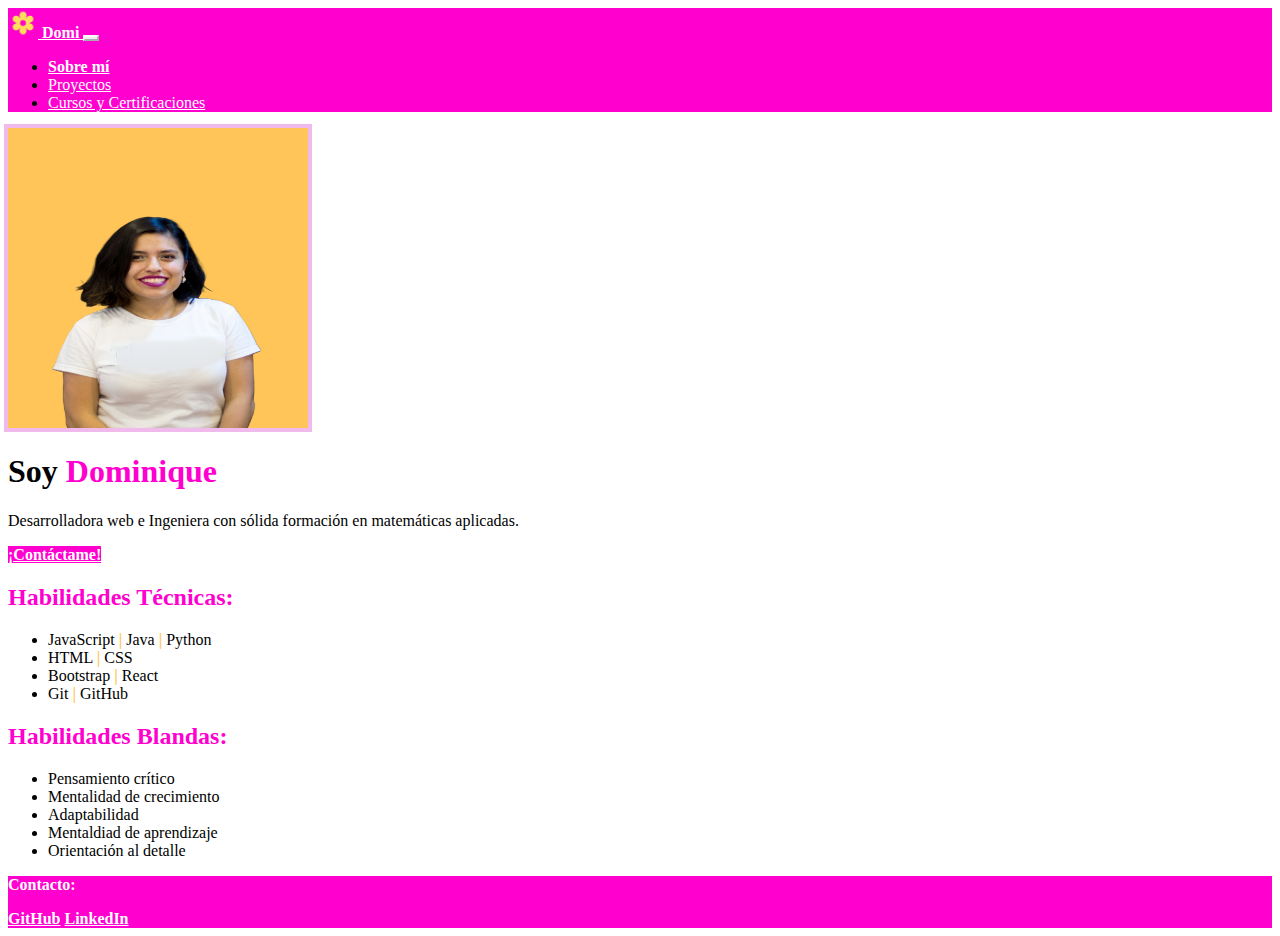
<file: index.html>
<!DOCTYPE html>
<html lang="en">
  <head>
    <meta charset="UTF-8" />
    <meta name="viewport" content="width=device-width, initial-scale=1.0" />
    <title>Sobre Mí</title>
    <link rel="icon" type="image/png" href="img/logo.png">
    <link
      href="https://cdn.jsdelivr.net/npm/bootstrap@5.3.8/dist/css/bootstrap.min.css"
      rel="stylesheet"
      integrity="sha384-sRIl4kxILFvY47J16cr9ZwB07vP4J8+LH7qKQnuqkuIAvNWLzeN8tE5YBujZqJLB"
      crossorigin="anonymous"
    />
    <link rel="stylesheet" href="styles.css" />
  </head>
  <body>
    <header>
      <nav class="navbar navbar-expand-md">
        <div class="container-fluid">
          <a id="texto-logo" class="navbar-brand" href="index.html">
            <img
              id="logo"
              src="img/logo.png"
              alt="Logo"
              class="d-inline-block align-text-top"
            />
            Domi
          </a>
          <button
            class="navbar-toggler"
            type="button"
            data-bs-toggle="collapse"
            data-bs-target="#navbarNav"
            aria-controls="navbarNav"
            aria-expanded="false"
            aria-label="Toggle navigation"
          >
            <span class="navbar-toggler-icon"></span>
          </button>
          <div class="collapse navbar-collapse" id="navbarNav">
            <ul class="navbar-nav">
              <li class="nav-item">
                <a class="nav-link active" aria-current="page" href="#"
                  >Sobre mí</a
                >
              </li>
              <li class="nav-item">
                <a class="nav-link" href="proyectos.html">Proyectos</a>
              </li>
              <li class="nav-item">
                <a class="nav-link" href="cursos.html">Cursos y Certificaciones</a>
              </li>
            </ul>
          </div>
        </div>
      </nav>
    </header>
    <main class="container-fluid">
      <div class="row my-2 align-items-center">
        <div class="contenedor-foto col-12 col-md-4 my-1 text-center">
          <img
            id="foto-perfil"
            src="img/prueba.png"
            class="img-fluid rounded-circle my-2"
            alt="Foto de perfil"
          />
        </div>
        <div class="contenedor-texto-principal col-12 col-md-8 text-center">
          <h1 class="display-4 my-3 fw-bold">
            Soy <span class="nombre">Dominique</span>
          </h1>
          <p class="lead">
            Desarrolladora web e Ingeniera con sólida formación en matemáticas
            aplicadas.
          </p>
          <a
            href="https://www.linkedin.com/in/dominique-rangel/"
            class="btn contacto"
            >¡Contáctame!</a
          >
        </div>
      </div>
      <div class="row my-3">
        <div class="col-4 text-end">
          <h2>Habilidades Técnicas:</h2>
        </div>
        <div class="col-8">
          <ul class="list-group list-group-flush text-center">
            <li class="list-group-item">JavaScript <span>|</span> Java <span>|</span> Python</li>
            <li class="list-group-item">HTML <span>|</span> CSS</li>
            <li class="list-group-item">Bootstrap <span>|</span> React</li>
            <li class="list-group-item">Git <span>|</span> GitHub</li>
          </ul>
        </div>
      </div>
      <div class="row">
        <div class="col-4 text-end">
          <h2>Habilidades Blandas:</h2>
        </div>
        <div class="col-8">
          <ul class="list-group list-group-flush text-center">
            <li class="list-group-item">Pensamiento crítico</li>
            <li class="list-group-item">Mentalidad de crecimiento</li>
            <li class="list-group-item">Adaptabilidad</li>
            <li class="list-group-item">Mentaldiad de aprendizaje</li>
            <li class="list-group-item">Orientación al detalle</li>
          </ul>
        </div>
      </div>
    </main>
    <footer class="text-center">
        <p class="mb-0">Contacto:</p>
        <a class="btn my-1" href="https://github.com/domieprangel">GitHub</a>
        <a class="btn my-1" href="https://www.linkedin.com/in/dominique-rangel/">LinkedIn</a>        
    </footer>
    <script
      src="https://cdn.jsdelivr.net/npm/bootstrap@5.3.8/dist/js/bootstrap.bundle.min.js"
      integrity="sha384-FKyoEForCGlyvwx9Hj09JcYn3nv7wiPVlz7YYwJrWVcXK/BmnVDxM+D2scQbITxI"
      crossorigin="anonymous"
    ></script>
  </body>
</html>
</file>
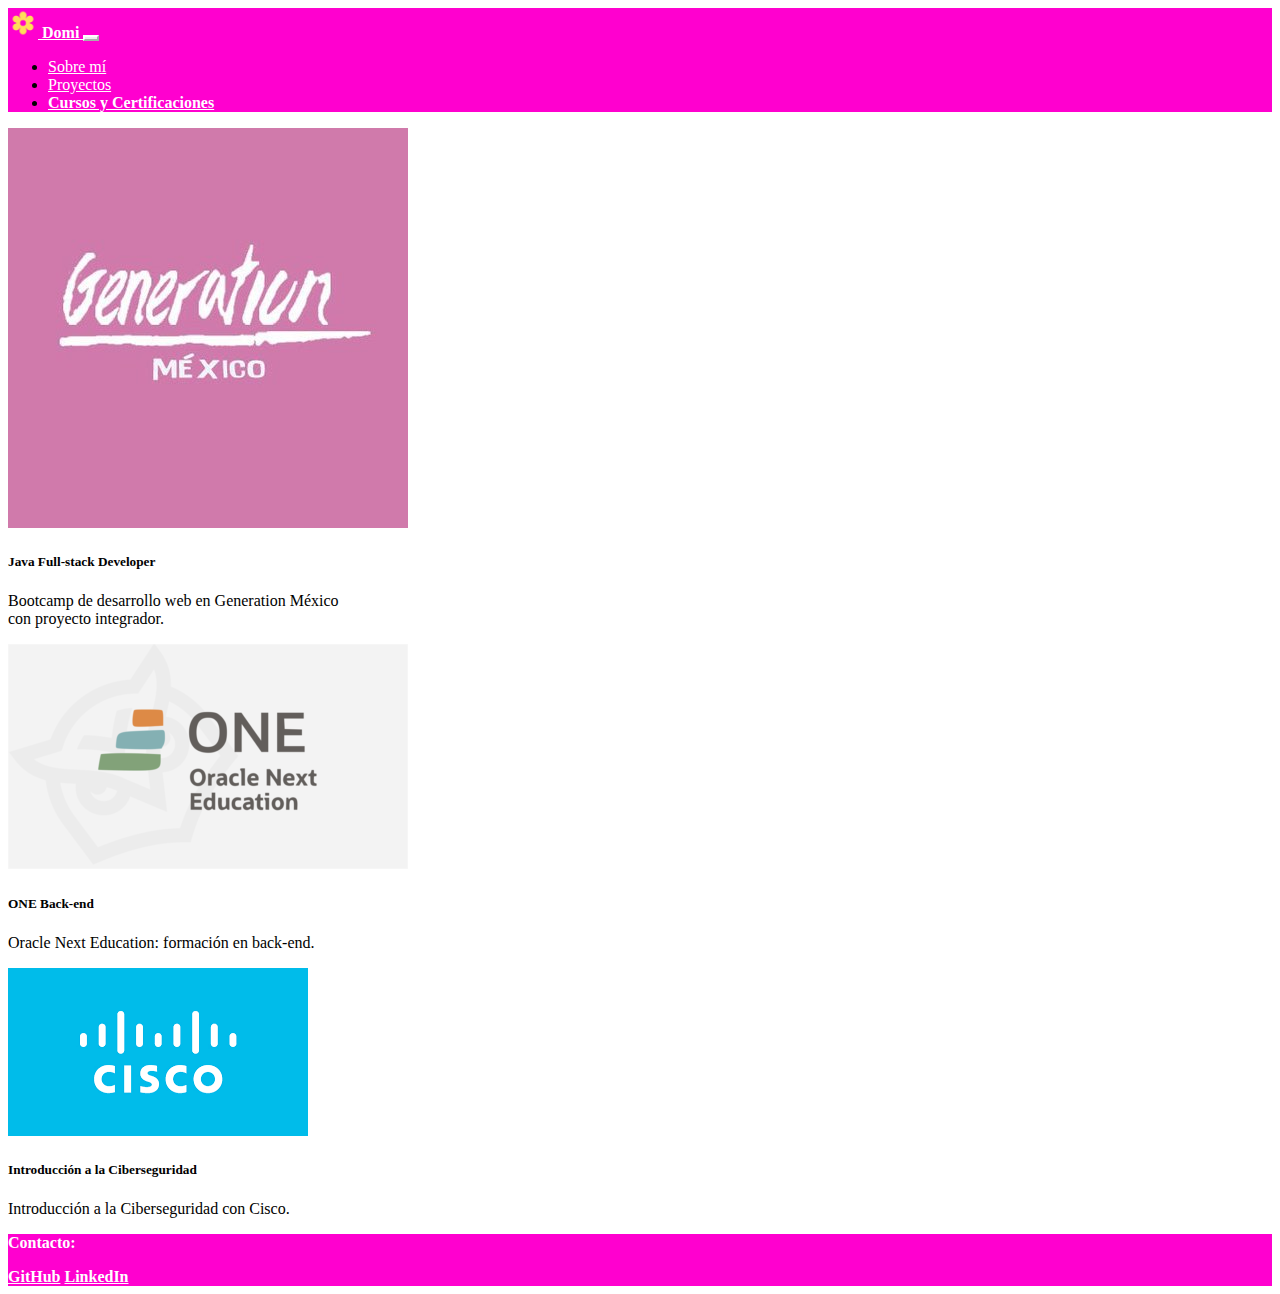
<file: cursos.html>
<!DOCTYPE html>
<html lang="en">
  <head>
    <meta charset="UTF-8" />
    <meta name="viewport" content="width=device-width, initial-scale=1.0" />
    <link rel="icon" type="image/png" href="img/logo.png">
    <title>Sobre Mí</title>
    <link
      href="https://cdn.jsdelivr.net/npm/bootstrap@5.3.8/dist/css/bootstrap.min.css"
      rel="stylesheet"
      integrity="sha384-sRIl4kxILFvY47J16cr9ZwB07vP4J8+LH7qKQnuqkuIAvNWLzeN8tE5YBujZqJLB"
      crossorigin="anonymous"
    />
    <link rel="stylesheet" href="styles.css" />
  </head>
  <body>
    <header>
      <nav class="navbar navbar-expand-md">
        <div class="container-fluid">
          <a id="texto-logo" class="navbar-brand" href="index.html">
            <img
              id="logo"
              src="img/logo.png"
              alt="Logo"
              class="d-inline-block align-text-top"
            />
            Domi
          </a>
          <button
            class="navbar-toggler"
            type="button"
            data-bs-toggle="collapse"
            data-bs-target="#navbarNav"
            aria-controls="navbarNav"
            aria-expanded="false"
            aria-label="Toggle navigation"
          >
            <span class="navbar-toggler-icon"></span>
          </button>
          <div class="collapse navbar-collapse" id="navbarNav">
            <ul class="navbar-nav">
              <li class="nav-item">
                <a class="nav-link" href="index.html">Sobre mí</a>
              </li>
              <li class="nav-item">
                <a class="nav-link" href="proyectos.html">Proyectos</a>
              </li>
              <li class="nav-item">
                <a class="nav-link active" aria-current="page" href="#"
                  >Cursos y Certificaciones</a
                >
              </li>
            </ul>
          </div>
        </div>
      </nav>
    </header>
    <main class="container">
      <div class="row align-items-start my-3">
        <div class="col-12 col-md-6 my-1 d-flex justify-content-center">
          <div class="card">
            <img
              src="img/logo-generation.jpg"
              class="card-img-top"
              alt="Logo Generation Mx"
            />
            <div class="card-body">
              <h5 class="card-title">Java Full-stack Developer</h5>
              <p class="card-text">
                Bootcamp de desarrollo web en Generation México con proyecto
                integrador.
              </p>
            </div>
          </div>
        </div>
        <div class="col-12 col-md-6 my-1">
          <div class="row">
            <div class="col-12 my-1 d-flex justify-content-center">
              <div class="card">
                <img
                  src="img/logo-one.png"
                  class="card-img-top"
                  alt="Logo Oracle Next Education"
                />
                <div class="card-body">
                  <h5 class="card-title">ONE Back-end</h5>
                  <p class="card-text">
                    Oracle Next Education: formación en back-end.
                  </p>
                </div>
              </div>
            </div>
            <div class="col-12 my-1 d-flex justify-content-center">
              <div class="card">
                <img
                  src="img/logo-cisco.png"
                  class="card-img-top"
                  alt="Logo Cisco"
                />
                <div class="card-body">
                  <h5 class="card-title">Introducción a la Ciberseguridad</h5>
                  <p class="card-text">
                    Introducción a la Ciberseguridad con Cisco.
                  </p>
                </div>
              </div>
            </div>
          </div>
        </div>
      </div>
    </main>
    <footer class="text-center">
        <p class="mb-0">Contacto:</p>
        <a class="btn my-1" href="https://github.com/domieprangel">GitHub</a>
        <a class="btn my-1" href="https://www.linkedin.com/in/dominique-rangel/">LinkedIn</a>        
    </footer>
    <script
      src="https://cdn.jsdelivr.net/npm/bootstrap@5.3.8/dist/js/bootstrap.bundle.min.js"
      integrity="sha384-FKyoEForCGlyvwx9Hj09JcYn3nv7wiPVlz7YYwJrWVcXK/BmnVDxM+D2scQbITxI"
      crossorigin="anonymous"
    ></script>
  </body>
</html>
</file>
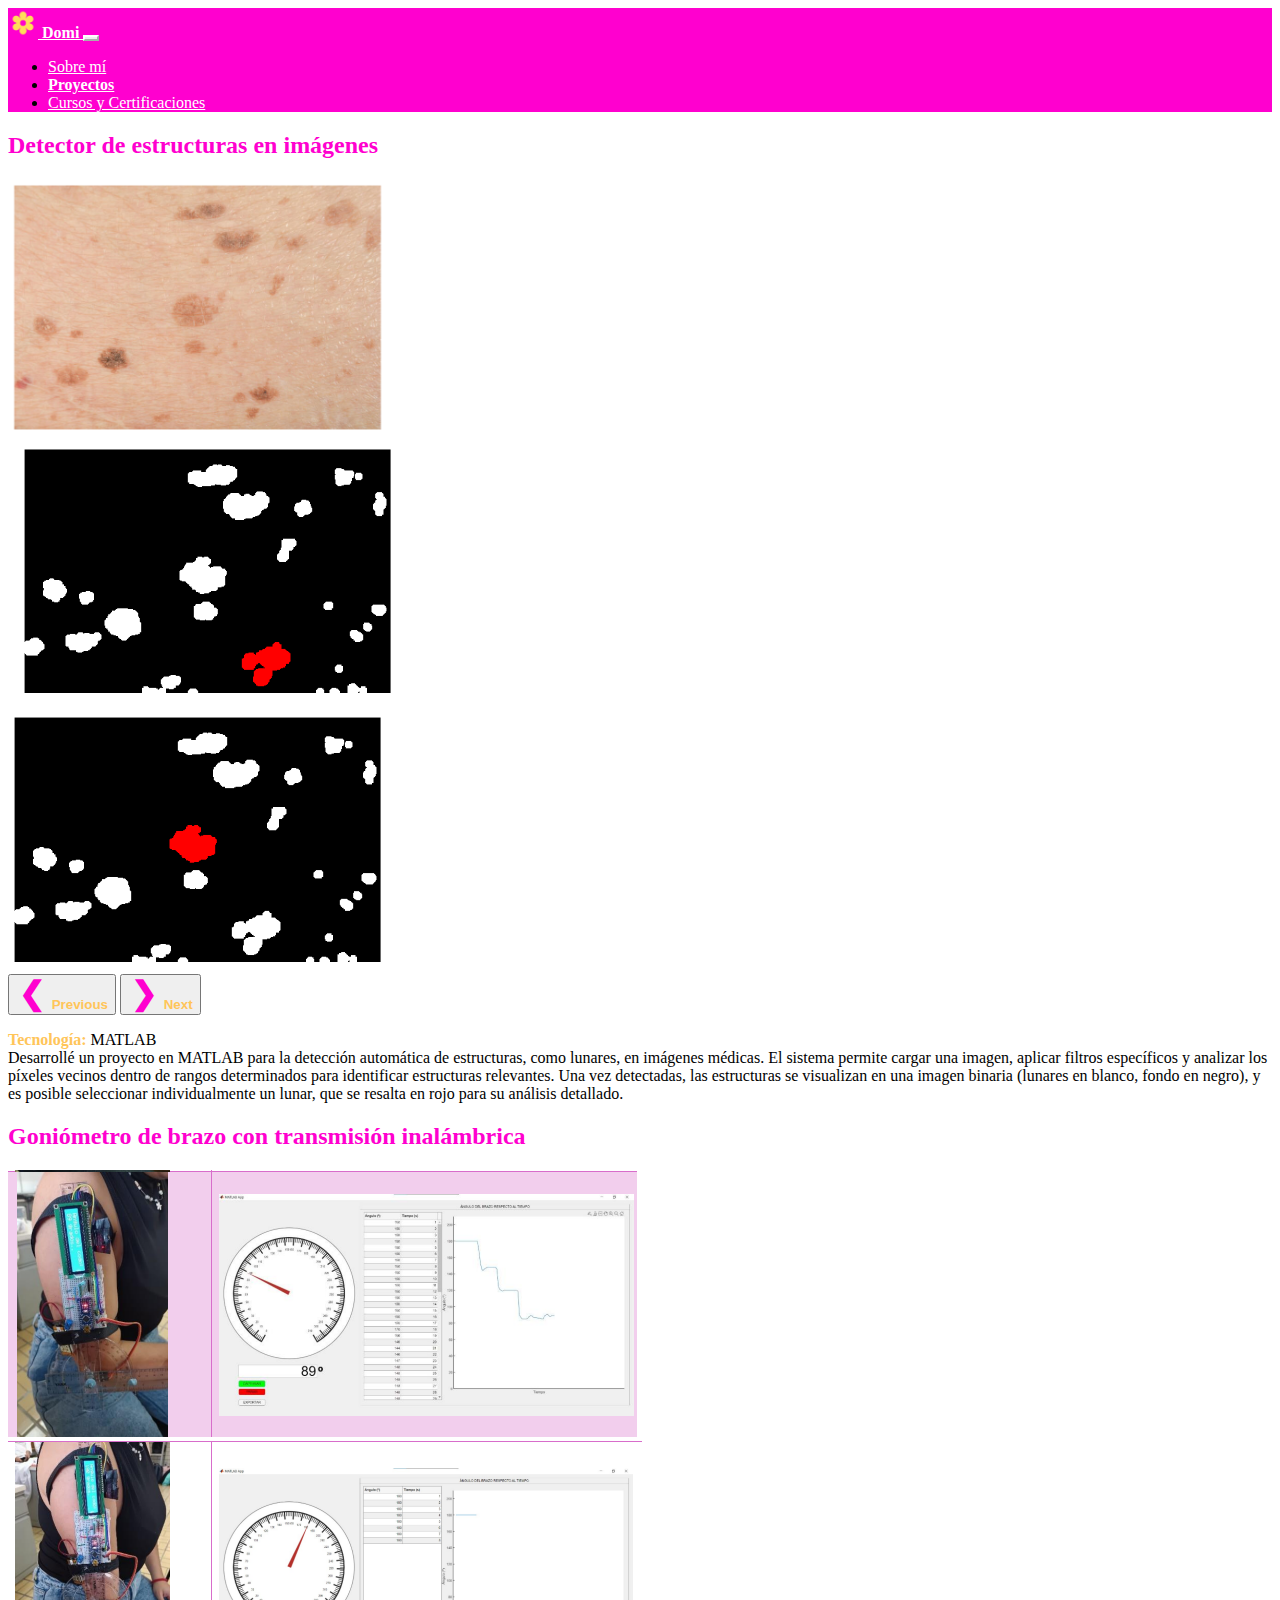
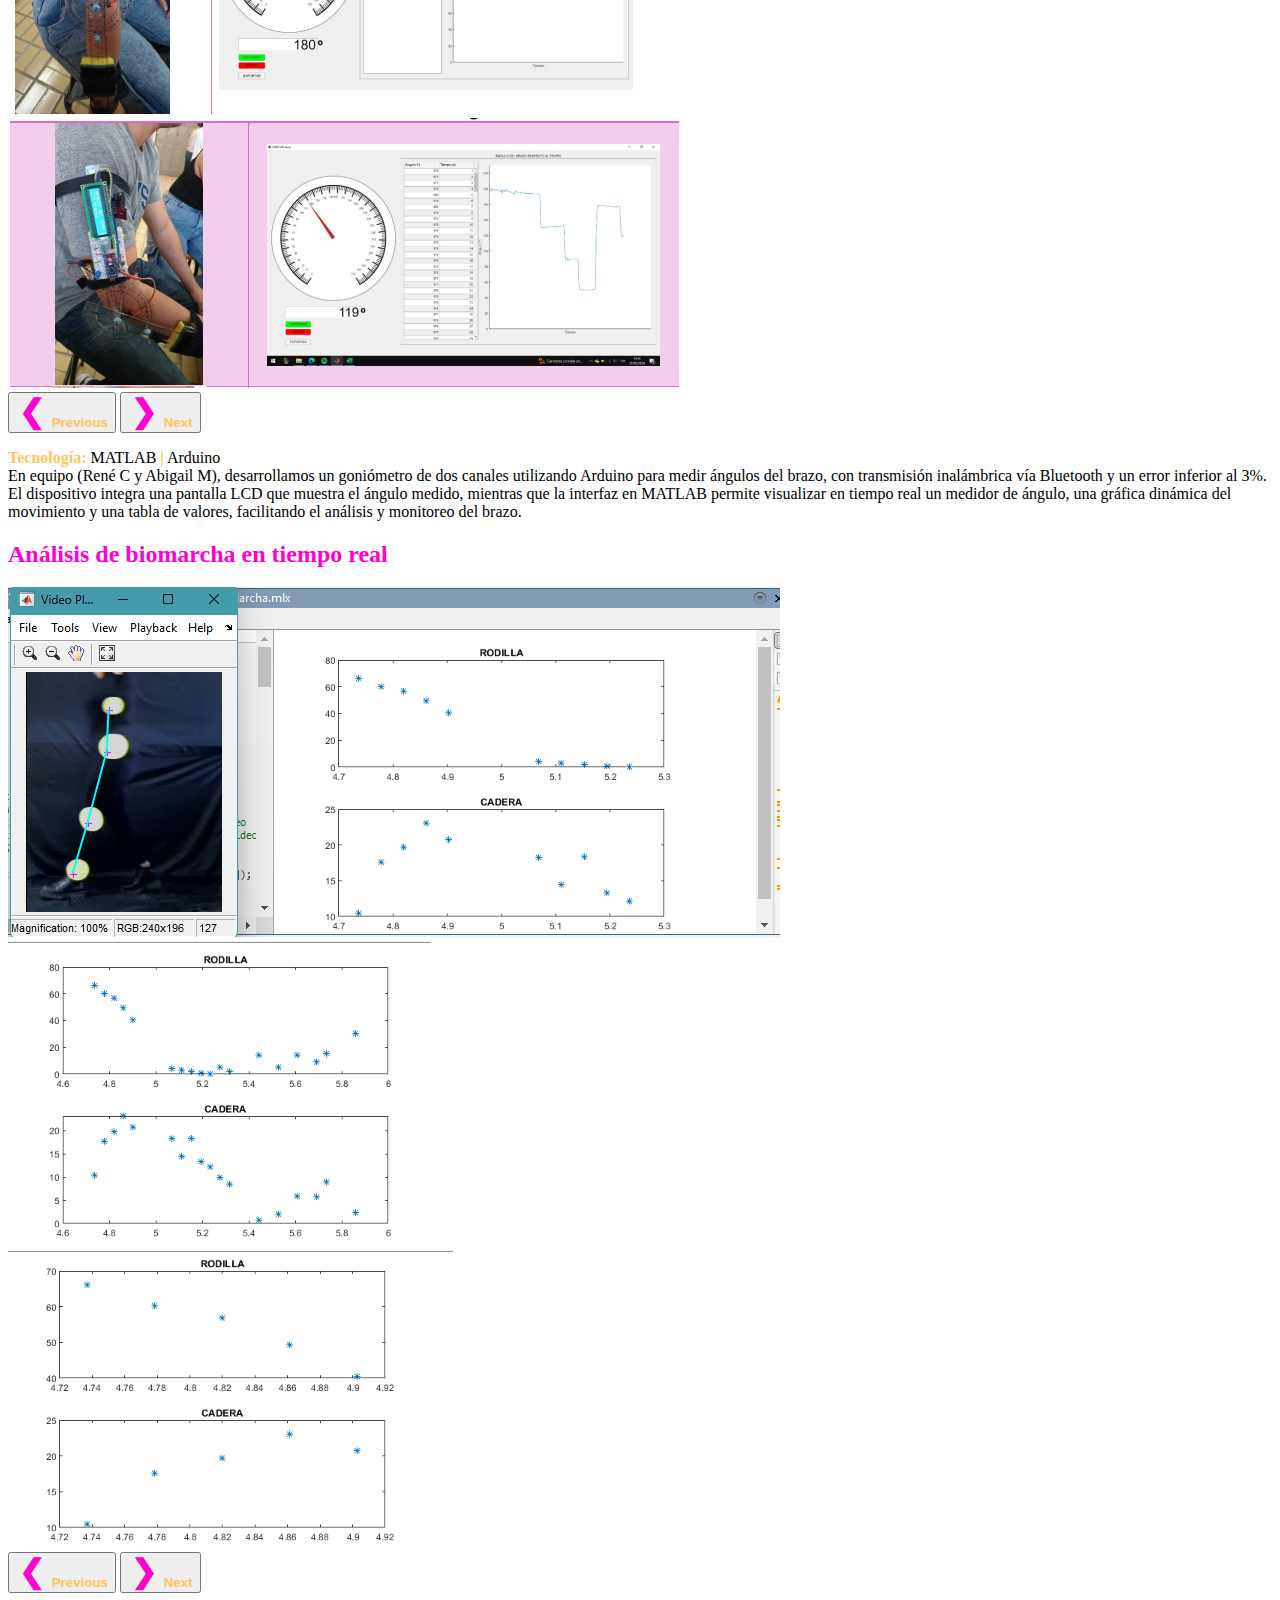
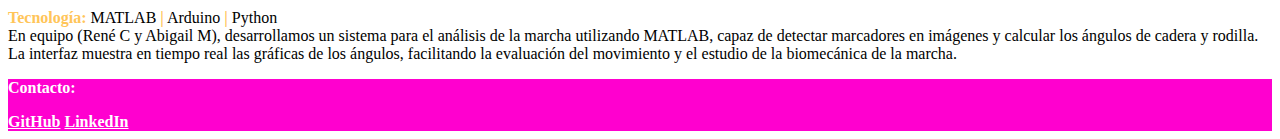
<file: proyectos.html>
<!DOCTYPE html>
<html lang="en">
  <head>
    <meta charset="UTF-8" />
    <meta name="viewport" content="width=device-width, initial-scale=1.0" />
    <title>Sobre Mí</title>
    <link rel="icon" type="image/png" href="img/logo.png">
    <link
      href="https://cdn.jsdelivr.net/npm/bootstrap@5.3.8/dist/css/bootstrap.min.css"
      rel="stylesheet"
      integrity="sha384-sRIl4kxILFvY47J16cr9ZwB07vP4J8+LH7qKQnuqkuIAvNWLzeN8tE5YBujZqJLB"
      crossorigin="anonymous"
    />
    <link rel="stylesheet" href="styles.css" />
  </head>
  <body>
    <header>
      <nav class="navbar navbar-expand-md">
        <div class="container-fluid">
          <a id="texto-logo" class="navbar-brand" href="index.html">
            <img
              id="logo"
              src="img/logo.png"
              alt="Logo"
              class="d-inline-block align-text-top"
            />
            Domi
          </a>
          <button
            class="navbar-toggler"
            type="button"
            data-bs-toggle="collapse"
            data-bs-target="#navbarNav"
            aria-controls="navbarNav"
            aria-expanded="false"
            aria-label="Toggle navigation"
          >
            <span class="navbar-toggler-icon"></span>
          </button>
          <div class="collapse navbar-collapse" id="navbarNav">
            <ul class="navbar-nav">
              <li class="nav-item">
                <a class="nav-link" href="index.html">Sobre mí</a>
              </li>
              <li class="nav-item">
                <a class="nav-link active" aria-current="page" href="#"
                  >Proyectos</a
                >
              </li>
              <li class="nav-item">
                <a class="nav-link" href="cursos.html">Cursos y Certificaciones</a>
              </li>
            </ul>
          </div>
        </div>
      </nav>
    </header>
    <main class="container-fluid">
      <div class="row my-3">
        <div class="col-12 text-start">
          <h2>Detector de estructuras en imágenes</h2>
        </div>
        <div class="row align-items-center">
          <div class="col-12 col-md-6">
            <div id="carousel1" class="carousel slide">
              <div class="carousel-inner">
                <div class="carousel-item active">
                  <img
                    src="img/proyecto-lunares.png"
                    class="d-block w-100"
                    alt="..."
                  />
                </div>
                <div class="carousel-item">
                  <img
                    src="img/proyecto-contador-1.png"
                    class="d-block w-100"
                    alt="..."
                  />
                </div>
                <div class="carousel-item">
                  <img
                    src="img/proyecto-contador-2.png"
                    class="d-block w-100"
                    alt="..."
                  />
                </div>
              </div>
              <button
                class="carousel-control-prev"
                type="button"
                data-bs-target="#carousel1"
                data-bs-slide="prev"
              >
                <span
                  class="carousel-control-prev-icon"
                  aria-hidden="true"
                ></span>
                <span class="visually-hidden">Previous</span>
              </button>
              <button
                class="carousel-control-next"
                type="button"
                data-bs-target="#carousel1"
                data-bs-slide="next"
              >
                <span
                  class="carousel-control-next-icon"
                  aria-hidden="true"
                ></span>
                <span class="visually-hidden">Next</span>
              </button>
            </div>
          </div>
          <div class="col-12 col-md-6">
            <p class="lead">
              <span>Tecnología: </span>MATLAB <br />Desarrollé un proyecto en
              MATLAB para la detección automática de estructuras, como lunares,
              en imágenes médicas. El sistema permite cargar una imagen, aplicar
              filtros específicos y analizar los píxeles vecinos dentro de
              rangos determinados para identificar estructuras relevantes. Una
              vez detectadas, las estructuras se visualizan en una imagen
              binaria (lunares en blanco, fondo en negro), y es posible
              seleccionar individualmente un lunar, que se resalta en rojo para
              su análisis detallado.
            </p>
          </div>
        </div>
      </div>
      <div class="row my-3">
        <div class="col-12 text-start">
          <h2>Goniómetro de brazo con transmisión inalámbrica</h2>
        </div>
        <div class="row align-items-center">
          <div class="col-12 col-md-6">
            <div id="carousel2" class="carousel slide">
              <div class="carousel-inner">
                <div class="carousel-item active">
                  <img
                    src="img/proyecto-goniometro-1.png"
                    class="d-block w-100"
                    alt="..."
                  />
                </div>
                <div class="carousel-item">
                  <img
                    src="img/proyecto-goniometro-2.png"
                    class="d-block w-100"
                    alt="..."
                  />
                </div>
                <div class="carousel-item">
                  <img
                    src="img/proyetco-goniometro-3.png"
                    class="d-block w-100"
                    alt="..."
                  />
                </div>
              </div>
              <button
                class="carousel-control-prev"
                type="button"
                data-bs-target="#carousel2"
                data-bs-slide="prev"
              >
                <span
                  class="carousel-control-prev-icon"
                  aria-hidden="true"
                ></span>
                <span class="visually-hidden">Previous</span>
              </button>
              <button
                class="carousel-control-next"
                type="button"
                data-bs-target="#carousel2"
                data-bs-slide="next"
              >
                <span
                  class="carousel-control-next-icon"
                  aria-hidden="true"
                ></span>
                <span class="visually-hidden">Next</span>
              </button>
            </div>
          </div>
          <div class="col-12 col-md-6">
            <p class="lead">
              <span>Tecnología: </span>MATLAB <span>|</span> Arduino <br />
              En equipo (René C y Abigail M), desarrollamos un goniómetro de dos
              canales utilizando Arduino para medir ángulos del brazo, con
              transmisión inalámbrica vía Bluetooth y un error inferior al 3%.
              El dispositivo integra una pantalla LCD que muestra el ángulo
              medido, mientras que la interfaz en MATLAB permite visualizar en
              tiempo real un medidor de ángulo, una gráfica dinámica del
              movimiento y una tabla de valores, facilitando el análisis y
              monitoreo del brazo.
            </p>
          </div>
        </div>
      </div>

      <div class="row my-3">
        <div class="col-12 text-start">
          <h2>Análisis de biomarcha en tiempo real</h2>
        </div>
        <div class="row align-items-center">
          <div class="col-12 col-md-6">
            <div id="carousel3" class="carousel slide">
              <div class="carousel-inner">
                <div class="carousel-item active">
                  <img
                    src="img/proyecto-biomarcha-1.png"
                    class="d-block w-100"
                    alt="..."
                  />
                </div>
                <div class="carousel-item">
                  <img
                    src="img/proyecto-biomarcha-2.png"
                    class="d-block w-100"
                    alt="..."
                  />
                </div>
                <div class="carousel-item">
                  <img
                    src="img/proyecto-biomarcha-3.png"
                    class="d-block w-100"
                    alt="..."
                  />
                </div>
              </div>
              <button
                class="carousel-control-prev"
                type="button"
                data-bs-target="#carousel3"
                data-bs-slide="prev"
              >
                <span
                  class="carousel-control-prev-icon"
                  aria-hidden="true"
                ></span>
                <span class="visually-hidden">Previous</span>
              </button>
              <button
                class="carousel-control-next"
                type="button"
                data-bs-target="#carousel3"
                data-bs-slide="next"
              >
                <span
                  class="carousel-control-next-icon"
                  aria-hidden="true"
                ></span>
                <span class="visually-hidden">Next</span>
              </button>
            </div>
          </div>
          <div class="col-12 col-md-6">
            <p class="lead">
              <span>Tecnología: </span>MATLAB <span>|</span> Arduino <span>|</span> Python<br />
              En equipo (René C y Abigail M), desarrollamos un sistema para el análisis de la marcha utilizando MATLAB, capaz de detectar marcadores en imágenes y calcular los ángulos de cadera y rodilla. La interfaz muestra en tiempo real las gráficas de los ángulos, facilitando la evaluación del movimiento y el estudio de la biomecánica de la marcha.
            </p>
          </div>
        </div>
      </div>
    </main>
    <footer class="text-center">
        <p class="mb-0">Contacto:</p>
        <a class="btn my-1" href="https://github.com/domieprangel">GitHub</a>
        <a class="btn my-1" href="https://www.linkedin.com/in/dominique-rangel/">LinkedIn</a>        
    </footer>
    <script
      src="https://cdn.jsdelivr.net/npm/bootstrap@5.3.8/dist/js/bootstrap.bundle.min.js"
      integrity="sha384-FKyoEForCGlyvwx9Hj09JcYn3nv7wiPVlz7YYwJrWVcXK/BmnVDxM+D2scQbITxI"
      crossorigin="anonymous"
    ></script>
  </body>
</html>
</file>
<file: styles.css>
:root{
    --color-fondo-nav:  #ff00cf;
    --color-fondo-contenedores: #ffffff;
    --color-fondo-botones:  #ff00cf;
    --color-fondo-botones-hover: #ffc559;
    --color-fondo-footer: #ff00cf;

    --color-borde-collapse-icon: white;
    --color-borde-collapse-icon-focus: rgba(255, 255, 255, 0.5);
    --color-borde-general: #f1baed;

    --color-texto-titulos:  #ff00cf;
    --color-texto-link-nav: white;
    --color-texto-link-nav-logo: white;
    --color-texto-link-nav-hover: #ffc559;
    --color-texto-link-nav-active: white;
    --color-texto-span: #ffc559;
    --color-texto-botones: white;

    
    --color-flechas-carousel: #ff00cf;
}

header {
    background-color: var(--color-fondo-nav);
}

footer{
    background-color: var(--color-fondo-footer);
}


/* Texto del logo */
.navbar .navbar-brand, footer p {
    color: var(--color-texto-link-nav-logo);
    font-weight: 600;
}

/* Texto de los links de la navbar */
.navbar .nav-link {
    color: var(--color-texto-link-nav) ;
    /* color normal */
    transition: color 0.3s;
    /* suaviza el cambio */
}

/* Hover de los link del nav*/
.navbar .nav-link:hover {
    color: var(--color-texto-link-nav-hover);
    font-weight: bold;
}

/* Link activo */
.navbar .nav-link.active {
    color: var(--color-texto-link-nav-active);
    font-weight: bold;
}

/*Estilo de ícono de collapse*/
.navbar-toggler {
    border-color: var(--color-borde-collapse-icon);
}
.navbar-toggler-icon {
    background-image: url("data:image/svg+xml;charset=utf8,%3Csvg viewBox='0 0 30 30' xmlns='http://www.w3.org/2000/svg'%3E%3Cpath stroke='%23ffde59' stroke-width='4' stroke-linecap='round' stroke-miterlimit='10' d='M4 7h22M4 15h22M4 23h22'/%3E%3C/svg%3E");
}
.navbar-toggler:focus {
    outline: none;
    /* quita el borde del navegador */
    box-shadow: 0 0 0 0.25rem var(--color-borde-collapse-icon-focus);
    /* sombra blanca semitransparente */
}

#logo {
    width: 30px;
    height: 30px;
}

/*Main*/

#foto-perfil {
    width: 300px;
    height: 300px;
    box-shadow: 0 0 0 0.25rem var(--color-borde-general);
}

.contenedor-foto{
    background-color: var(--color-fondo-contenedores);
    border-bottom-right-radius: 50%;
    border-top-right-radius: 50%;
}


/*Estilos generales*/

h2{
    color: var(--color-texto-titulos);
    font-weight: bold;
}

span{
    color: var(--color-texto-span);
    font-weight: bold;
}

.nombre {
    color: var(--color-texto-titulos);
}

/*Botón de contacto*/
.btn{
    background-color:var(--color-fondo-botones);
    color: var(--color-texto-botones);
    font-weight: bold;
}
.btn:hover {
    background-color: var(--color-fondo-botones-hover);
    color: var(--color-texto-botones);
    font-weight: bold;
}

.card{
    max-width: 22rem;
}

.carousel-control-prev-icon,
.carousel-control-next-icon {
  background-image: none; /* eliminamos la imagen por defecto */
  width: 2rem;
  height: 2rem;
  display: inline-block;
  position: relative;
}

.carousel-control-prev-icon::after {
  content: '❮'; 
  color: var(--color-flechas-carousel);
  font-size: 2rem;
  position: absolute;
  top: 50%;
  left: 50%;
  transform: translate(-50%, -50%);
}

.carousel-control-next-icon::after {
  content: '❯'; 
  color: var(--color-flechas-carousel); 
  font-size: 2rem;
  position: absolute;
  top: 50%;
  left: 50%;
  transform: translate(-50%, -50%);
}
</file>
